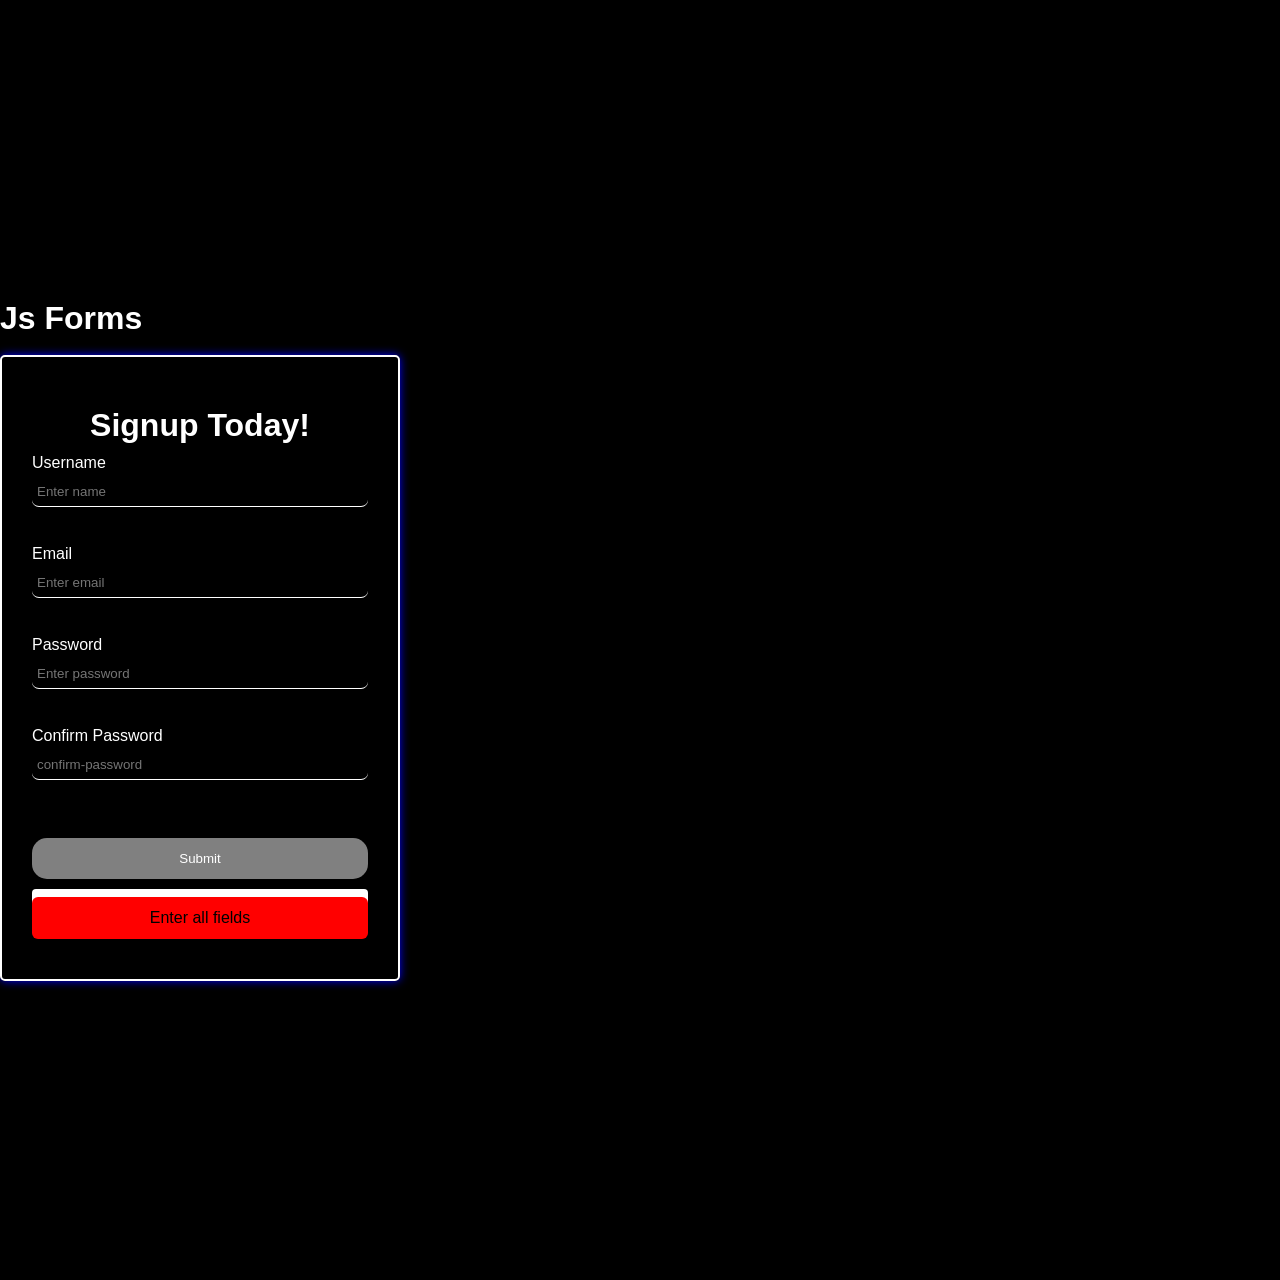
<file: index.html>
<!DOCTYPE html>
<html lang="en">
<head>
    <meta charset="UTF-8">
    <meta name="viewport" content="width=device-width, initial-scale=1.0">
    <title>Document</title>
    <link rel="stylesheet" href="style.css">
    <script src="script.js" defer></script>
</head>
<body>
    <h1>Js Forms</h1>
    <br/>
<form action="/">
    <h1>Signup Today!</h1>
    <div class="input-box">
        <label for="input-box" >Username</label>
        <input name="Username" type="text" placeholder="Enter name" id="Username"/>
    </div><br>
    <div class="input-box">
        <label for="email" >Email</label>
        <input name="email" type="email" placeholder="Enter email" id="email"/>
    </div><br>
    <div class="input-box">
        <label for="password" >Password</label>
        <input name="password" type="password" placeholder="Enter password" id="password"/>
    </div><br>
    <div class="input-box">
        <label for="confirm password" >Confirm Password</label>
        <input name="confirm-password" type="password" placeholder="confirm-password" id="confirm-password"/>
    </div><br>
    <button type="submit">Submit</button>
    <div id="form-info">
        <p id="form-msg">Enter all fields</p>
    </div>

</form>    
</body>
</html>
</file>
<file: style.css>
*{
    margin: 0;
    padding: 0px;
    box-sizing: border-box;
}
body {
    background-color: black;
    color: white;
    margin: 0;
    box-sizing: border-box;
    font-family: 'Gill Sans', 'Gill Sans MT', Calibri, 'Trebuchet MS', sans-serif;
    width: 100vw;
    min-height: 100vw;
    padding-top: 60px;
    padding-bottom: 60px;
    display: flex;
    justify-content: center;
    align-items: flex-start;
    flex-direction: column;
}
form, .form-container {
    border: 2px solid white;
    border-radius: 5px;
    margin-top: 0;
    width: 90%;
    max-width: 400px;
    box-sizing: border-box;
    padding: 50px 30px;
    display: flex;
    flex-direction: column;
    justify-content: center;
    gap: 10px;
    box-shadow: 0px 0px 10px blue;
}
form h1 {
    text-align: center;
}

form input {
    width: 100%;
    height: 30px;
    margin-top: 5px;
    border-radius: 7px;
    padding: 0px 5px;
    border: none;
    background: transparent;
    border-bottom: 1px solid white ;
    color: white;
}  
 form input:valid {
    outline-color: rgb(5, 242, 5);
 }
 form input:invalid {
    outline-color: red;
 }
 #form-info {
    background: white;
    width: 100%;
    height: 40px;
    border-radius: 4px;
    color: black;
}
#form-info p {
    text-align: center;
    margin-top: 8px;
}
input, button {
    width: 100%;
    padding: 13px;
    margin-top: 20px;
    background-color: grey;
    color: white;
    border: none;
    border-radius: 15px;
    cursor: pointer;
    box-sizing: border-box;
}
button:hover {
    background-color:  #111;
}
#form-msg {
    text-align: center;
    margin-top: 15px;
    color: black;
    padding: 12px 15px;
    border-radius: 6px;
    background: red;
}
</file>
